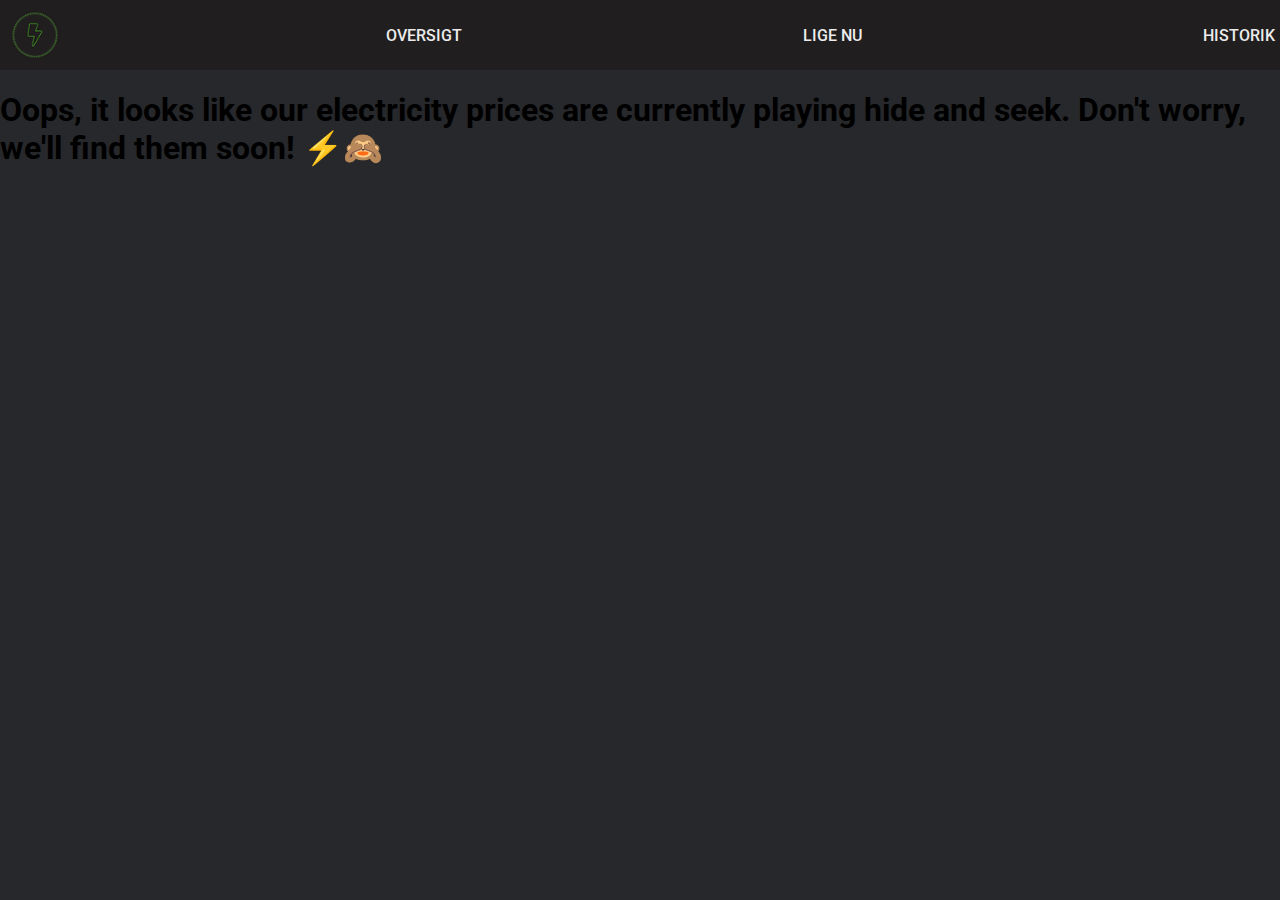
<file: fallback.html>
<!DOCTYPE html>
<html lang="en">

<head>
    <meta charset="UTF-8">
    <meta name="viewport" content="width=device-width, initial-scale=1.0">
    <link rel="stylesheet" href="https://cdnjs.cloudflare.com/ajax/libs/font-awesome/4.7.0/css/font-awesome.min.css">
    <link rel="preconnect" href="https://fonts.googleapis.com">
    <link rel="preconnect" href="https://fonts.gstatic.com" crossorigin>
    <link href="https://fonts.googleapis.com/css2?family=Roboto:ital,wght@0,100;0,300;0,400;0,500;0,700;0,900;1,100;1,300;1,400;1,500;1,700;1,900&display=swap" rel="stylesheet">
    <link rel="stylesheet" href="/assets/style/index.css">
    <script src="/assets/js/nav.js" defer></script>
    <script src="/assets/js/currently.js" type="module" defer></script>
    <script src="/assets/js/overview.js" type="module" defer></script>
    <!-- <script src="./sw.js" defer></script>
    <link rel="manifest" href="./manifest.json"> -->
    <title>elpriser.nu</title>
</head>

<body>
    <nav class="nav-container">
        <img class="logo" src="/assets/icons/logo/mainIcon.ico" alt="logo">
        <a href="#" id="overview">oversigt</a>
        <a href="#" id="currently">lige nu</a>
        <a href="#" id="history">historik</a>
    </nav>

    <div class="offline-container">
        <h1>Oops, it looks like our electricity prices are currently playing hide and seek. Don't worry, we'll find them soon! ⚡️🙈</h1>
    </div>
</body>
</file>
<file: assets/style/index.css>
body {
  background-color: #27282b;
  padding: 0;
  margin: 0;
  font-family: "Roboto", sans-serif;
}

.nav-container {
  background-color: #201e1e;
  position: fixed;
  display: flex;
  padding: 10px;
  justify-content: space-between;
  width: 100%;
  align-items: center;
  z-index: 1;
  position: relative;
}
.nav-container .logo {
  display: inline-block;
  vertical-align: top;
  width: 50px;
  height: 50px;
  top: 20px;
  left: 30px;
}
.nav-container a {
  margin-right: 15px;
  text-decoration: none;
  text-transform: uppercase;
  color: #ebebeb;
  font-size: 16px;
  font-weight: 500;
  letter-spacing: 0em;
}

.settings {
  display: block;
  max-width: 100%;
  float: right;
  position: relative;
  z-index: 2;
  margin-top: 1em;
  margin-right: 1em;
}
.settings #settingsButton {
  background-color: #27282b;
  border: none;
}
.settings img {
  width: 22px;
  height: 23px;
  top: 74px;
  left: 337px;
}

.content {
  display: flex;
  justify-content: center;
  text-align: center;
  position: relative;
  margin-top: 5em;
}
.content #currently-content {
  color: #55ec20;
  align-items: center;
}
.content #currently-content .circle3 {
  display: flex;
  justify-content: center;
  align-items: center;
  border-radius: 50%;
  box-shadow: 0px 0px 9px 1px rgba(255, 255, 255, 0.096) inset;
  width: 76.9230769231vw;
  height: 76.9230769231vw;
  flex-direction: column;
  background-color: #201e1e;
  margin-top: 5em;
}
.content #currently-content .circle2 {
  display: flex;
  justify-content: center;
  align-items: center;
  border-radius: 50%;
  border-style: dashed;
  width: 66.6666666667vw;
  height: 66.6666666667vw;
  background-color: #201e1e;
}
.content #currently-content .circle1 {
  display: flex;
  justify-content: center;
  align-items: center;
  border-radius: 50%;
  border-style: dashed;
  width: 55.5555555556vw;
  height: 55.5555555556vw;
  background-color: #201e1e;
}
.content #currently-content h1 {
  color: #ebebeb;
  font-size: 32px;
  font-weight: 300;
  line-height: 38px;
  letter-spacing: 0em;
  text-align: center;
  text-transform: uppercase;
}
.content #currently-content #currently-time {
  margin-top: 2em;
  font-size: 16px;
  font-weight: 500;
  line-height: 19px;
  letter-spacing: 0em;
}
.content #overview-content {
  color: #ebebeb;
}
.content #overview-content .high-low {
  display: flex;
  justify-content: space-between;
  align-items: center;
  margin-left: 10px;
  margin-right: 10px;
  padding: 10px;
}
.content #overview-content .high-low-prices {
  display: flex;
  justify-content: space-between;
  margin-left: 30px;
  margin-right: 30px;
  padding: 10px;
}
.content #overview-content #overview-table .overview-bar {
  display: flex;
  justify-content: space-between;
  align-items: center;
  background-color: #201e1e;
  width: 90vw;
  height: 3rem;
  border-radius: 7px;
  box-shadow: 0px 0px 9px 1px rgba(255, 255, 255, 0.096);
  margin: 10px;
  padding: 10px;
}
.content #overview-content h1 {
  color: #ebebeb;
  font-size: 32px;
  font-weight: 300;
  line-height: 38px;
  letter-spacing: 0em;
  text-align: center;
  text-transform: uppercase;
}

#history-content h1 {
  color: #ebebeb;
  font-size: 32px;
  font-weight: 300;
  line-height: 38px;
  letter-spacing: 0em;
  text-align: center;
  text-transform: uppercase;
}
#history-content #history-table .history-bar {
  display: flex;
  justify-content: space-between;
  align-items: center;
  background-color: #201e1e;
  width: 90vw;
  height: 3rem;
  border-radius: 7px;
  box-shadow: 0px 0px 9px 1px rgba(255, 255, 255, 0.096);
  margin: 10px;
  padding: 10px;
}

footer {
  position: fixed;
  bottom: 0;
  left: 0;
  width: 100%;
  text-align: center;
  background-color: #201e1e;
  padding: 20px;
}
footer p {
  margin: 0;
  color: #ebebeb;
}
footer p span {
  color: #55ec20;
}/*# sourceMappingURL=index.css.map */
</file>
